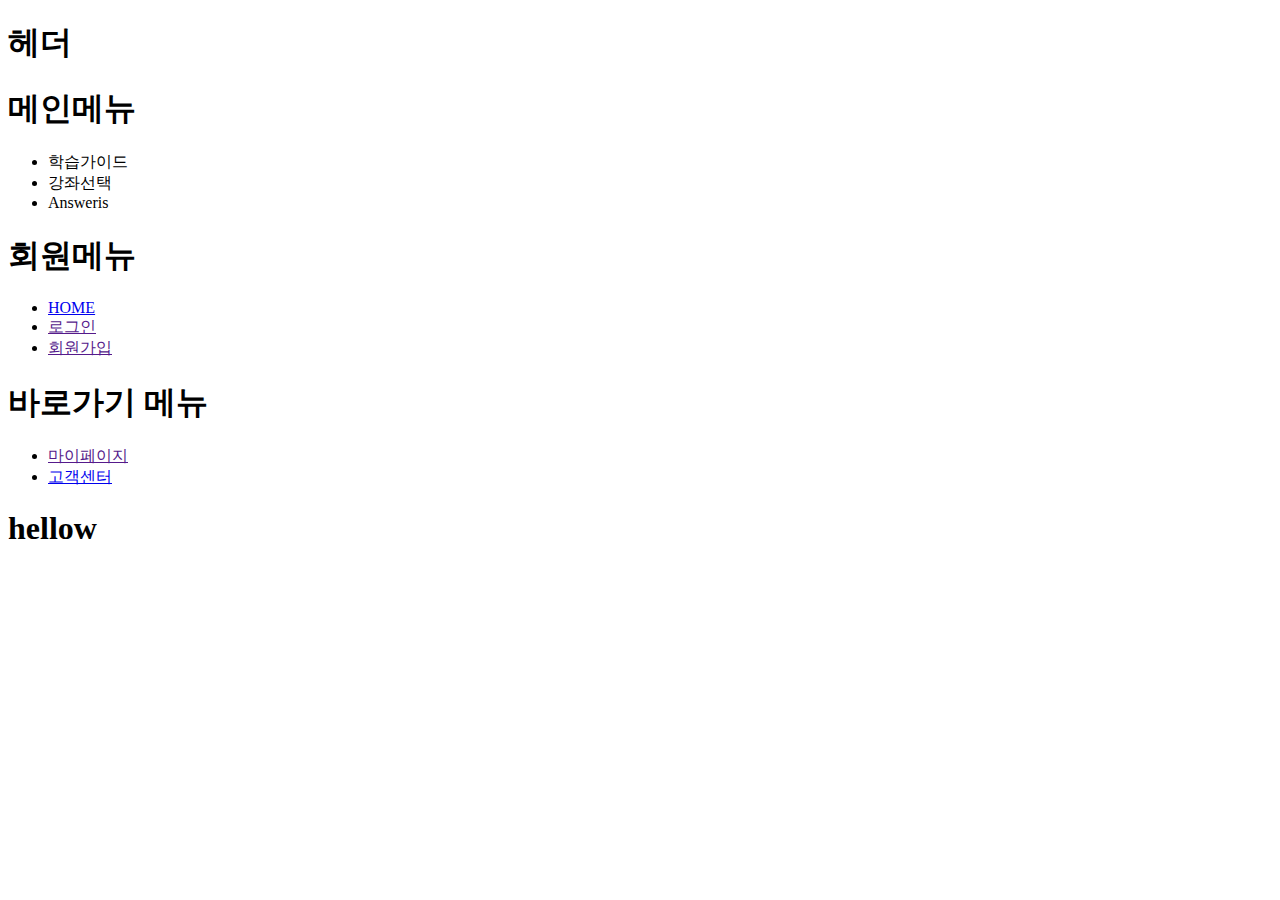
<file: WebContent/index.html>
<!DOCTYPE html>
<html lang="en">
<head>
    <meta charset="UTF-8">
    <meta name="viewport" content="width=device-width, initial-scale=1.0">
    <title>Index Page</title>
</head>
<body>
    <header id ="header">
        <h1>헤더</h1>

        <nav>
            <h1>메인메뉴</h1>
            <ul>
                <li>학습가이드</li>
                <li>강좌선택</li>
                <li>Answeris</li>
            </ul>
        </nav>

        <nav>
            <h1>회원메뉴</h1>
            <ul>
                <li><a href = "index.html">HOME</a></li>
                <li><a href = "">로그인</a></li>
                <li><a href = "">회원가입</a></li>
            </ul>
        </nav>

        <nav>
            <h1>바로가기 메뉴</h1>
            <ul>
                <li><a href = "">마이페이지</a></li>
                <li><a href = "notice/list.html">고객센터</a></li>
            </ul>
        </nav>
    </header>

    <section>
        <h1>hellow</h1>
    </section>
</body>
</html>
</file>
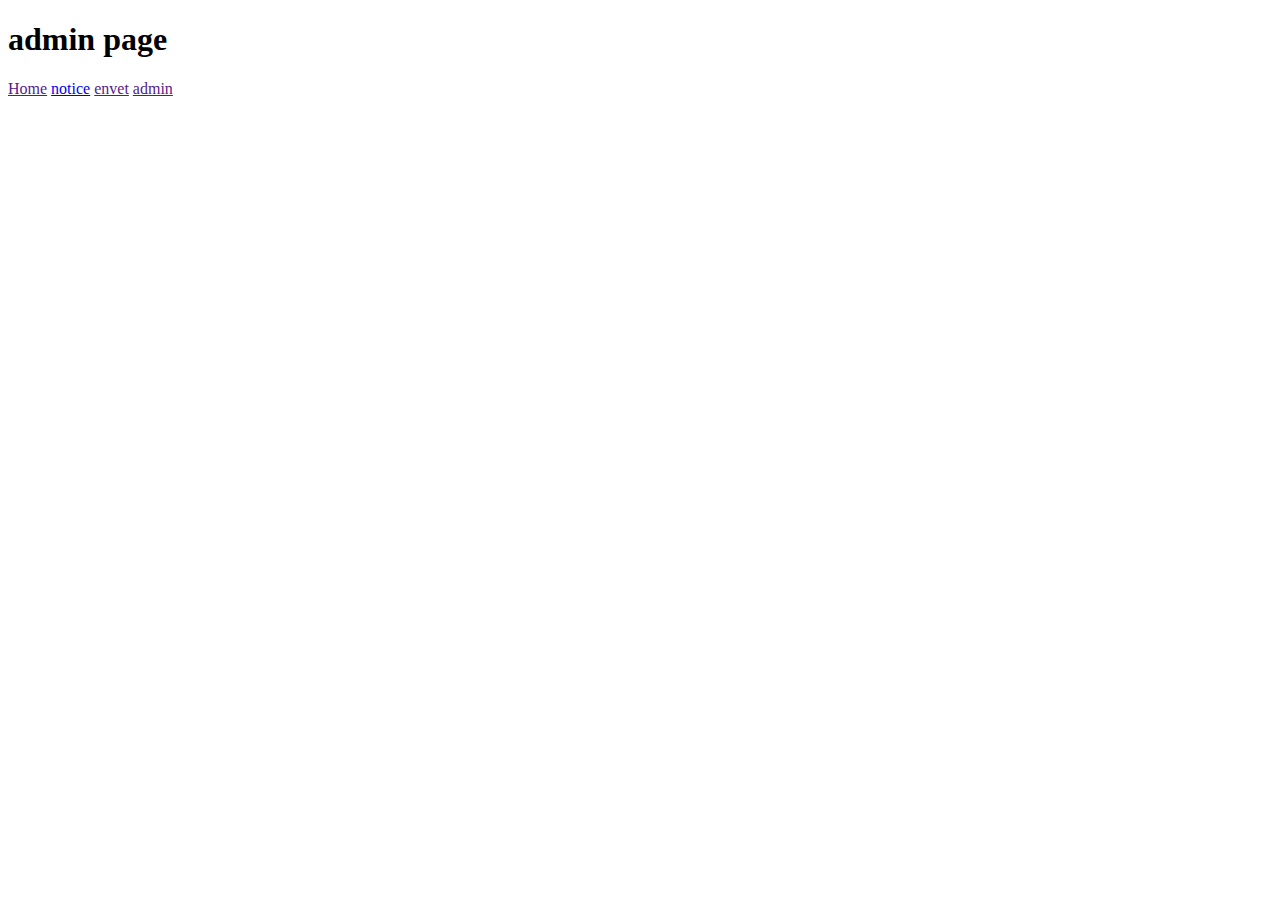
<file: WebContent/admin/index.html>
<!DOCTYPE html>
<html lang="en">
<head>
    <meta charset="UTF-8">
    <meta name="viewport" content="width=device-width, initial-scale=1.0">
    <title>Document</title>
</head>
<body>
    <h1>admin page</h1>
    <div>
        <a href ="">Home</a>
        <a href="/notice/list.html">notice</a>
        <a href="">envet</a>
        <a href="">admin</a>
    </div>
    <div>

    </div>
</body>
</html>
</file>
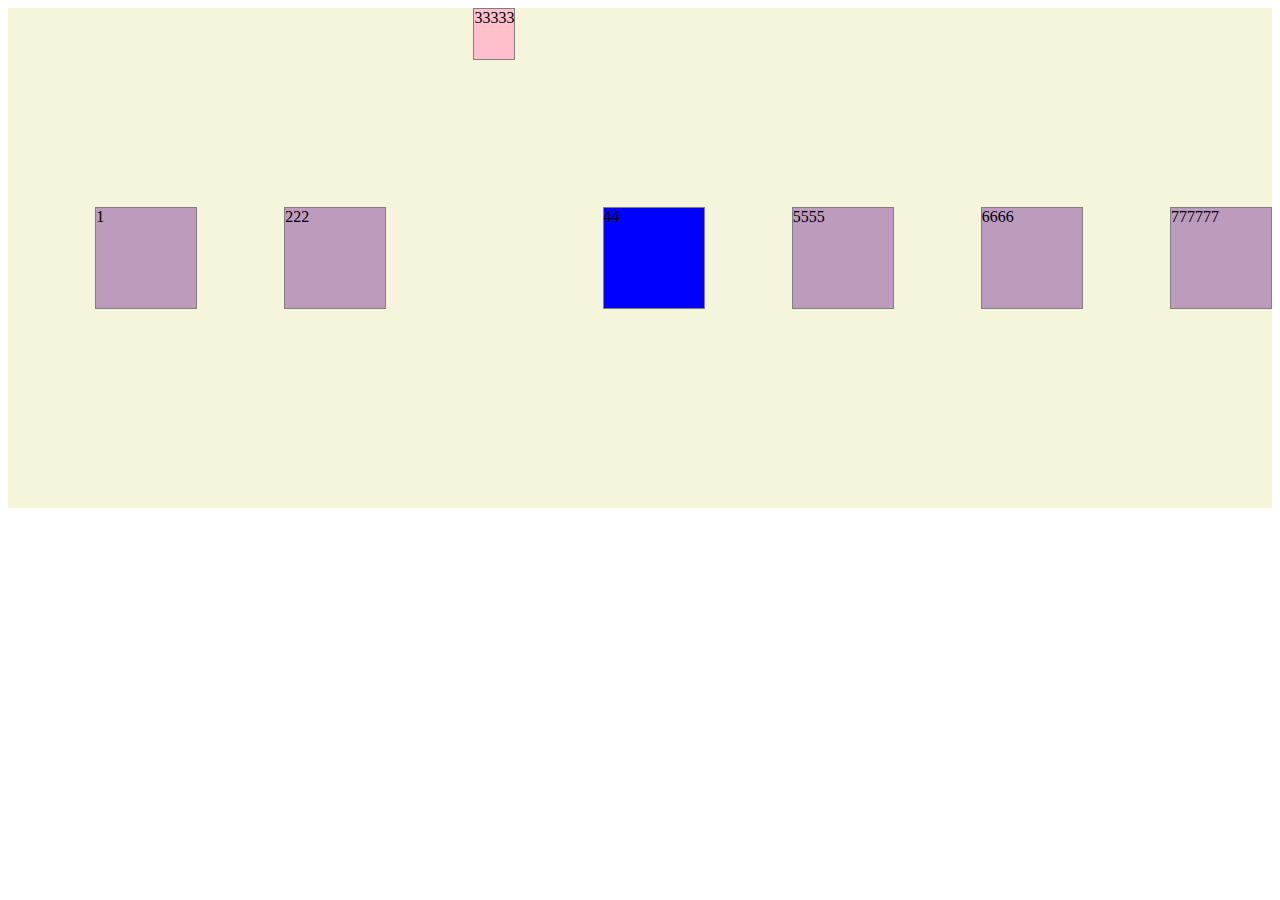
<file: WebContent/css/flex.html>
<!DOCTYPE html>
<html lang="en">
<head>
    <meta charset="UTF-8">
    <meta name="viewport" content="width=device-width, initial-scale=1.0">
    <title>Document</title>
    <link href="flex.css" type="text/css" rel="stylesheet">
</head>
<body>
    <div class="container">
        <div>1</div>
        <div>222</div>
        <div>33333</div>
        <div>44</div>
        <div>5555</div>
        <div>6666</div>
        <div>777777</div>
    </div>
</body>
</html>
</file>
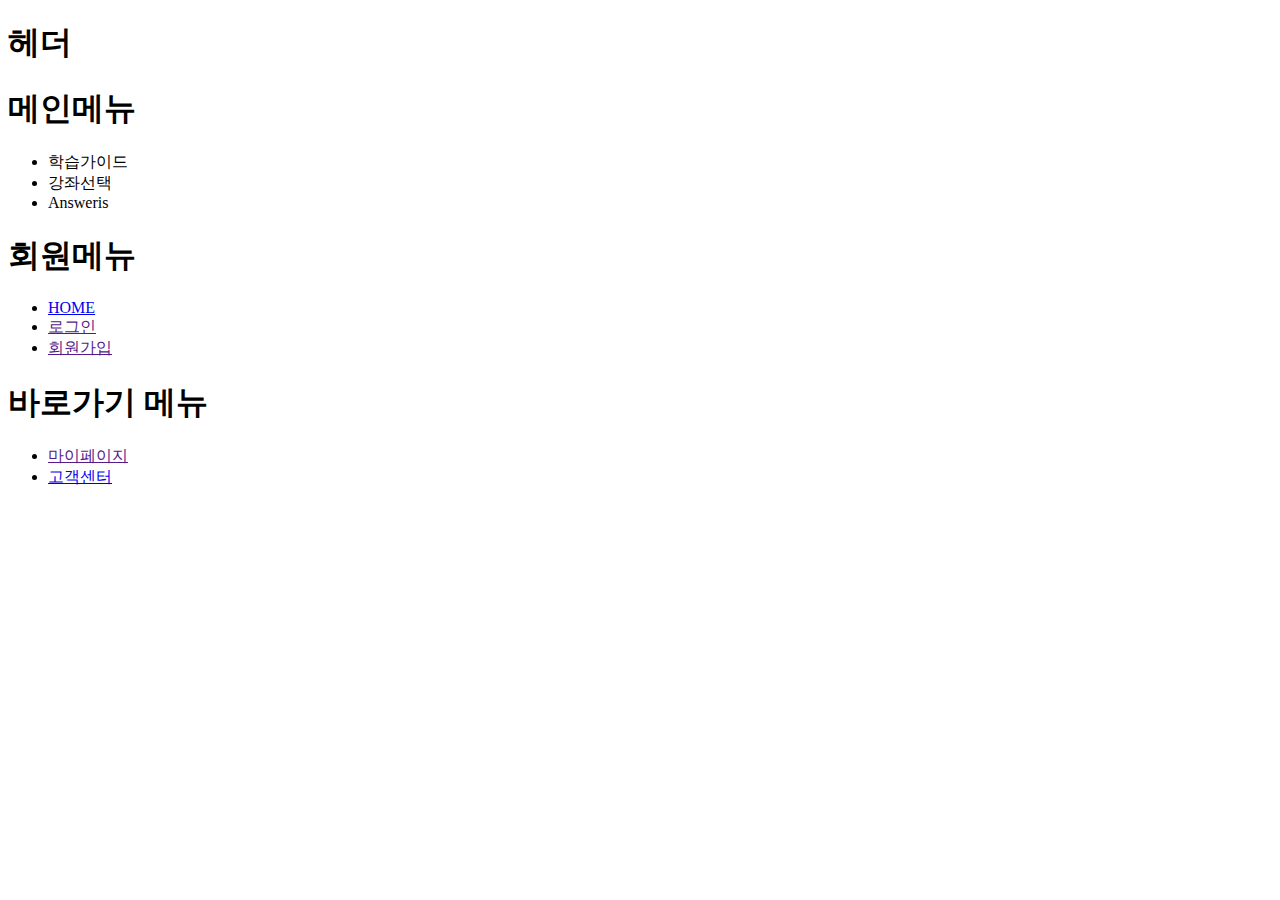
<file: WebContent/notice/detail.html>
<!DOCTYPE html>
<html lang="en">
<head>
    <meta charset="UTF-8">
    <meta name="viewport" content="width=device-width, initial-scale=1.0">
    <title>공지사항 자세한 페이지</title>
</head>
<body>
    <header id ="header">
        <h1>헤더</h1>

        <nav>
            <h1>메인메뉴</h1>
            <ul>
                <li>학습가이드</li>
                <li>강좌선택</li>
                <li>Answeris</li>
            </ul>
        </nav>

        <nav>
            <h1>회원메뉴</h1>
            <ul>
                <li><a href = "../index.html">HOME</a></li>
                <li><a href = "">로그인</a></li>
                <li><a href = "">회원가입</a></li>
            </ul>
        </nav>

        <nav>
            <h1>바로가기 메뉴</h1>
            <ul>
                <li><a href = "">마이페이지</a></li>
                <li><a href = "list.html">고객센터</a></li>
            </ul>
        </nav>
    </header>
</body>
</html>
</file>
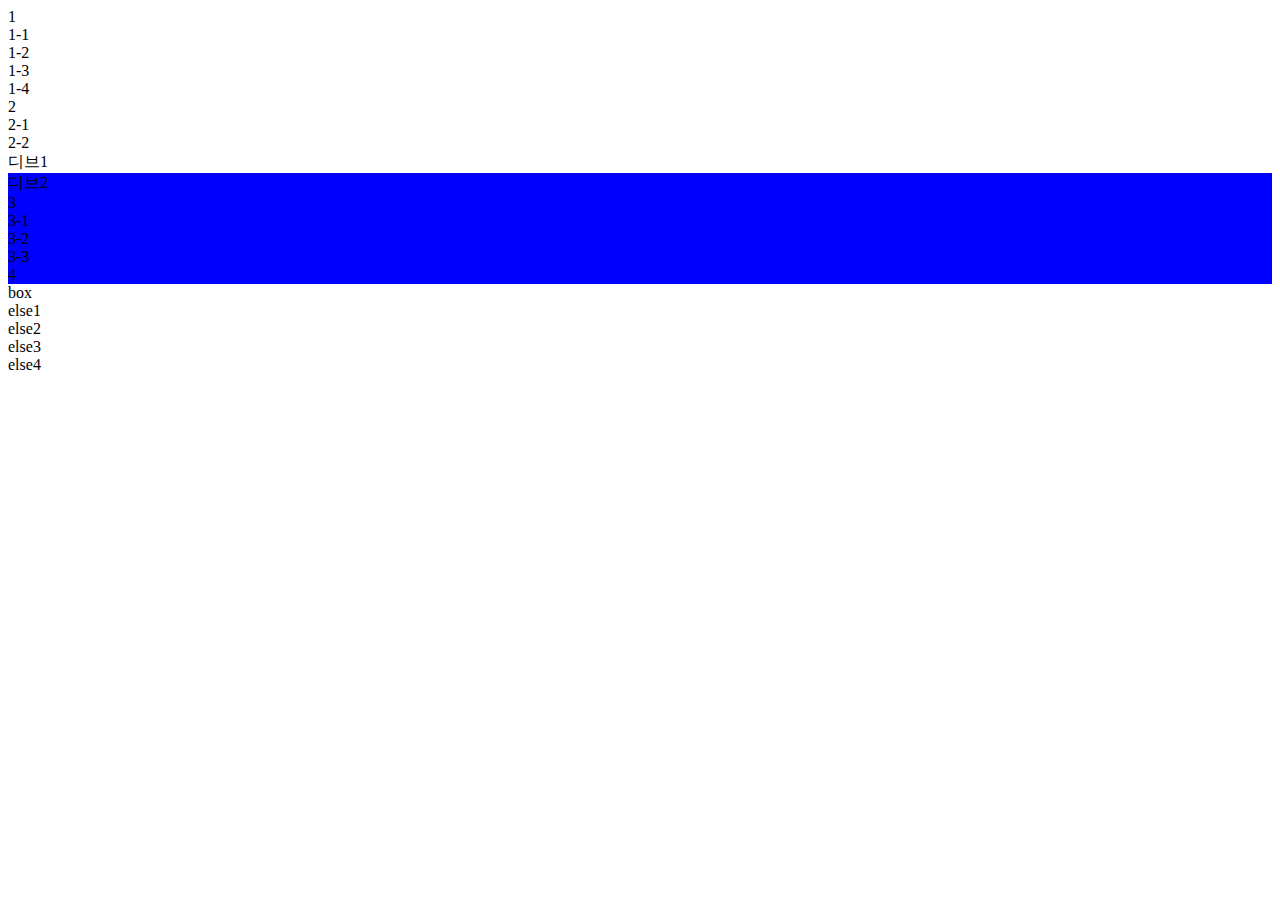
<file: WebContent/notice/selectors.html>
<!DOCTYPE html>
<html lang="en">
<head>
    <meta charset="UTF-8">
    <meta name="viewport" content="width=device-width, initial-scale=1.0">
    <title>Document</title>

    <style>
       

        .container>div+div+div~div{
            background:blue;
        }

    </style>
</head>
<body>
    
<div class="container" id="container">

    <div>1

        <div>1-1</div>
        <div>1-2</div>
        <div>1-3</div>
        <div>1-4</div>
    </div>


    <div>2

        <div>2-1</div>
        <div>2-2</div>
    </div>

    <div>
        디브1
    </div>


    <div>
        디브2
    </div>

    <section></section>
    <div>3
        <div>3-1</div>
        <div>3-2</div>
        <div>3-3</div>
    </div>
    <section></section>
    <div>4</div>
</div>

<div class = "box">
    <div>
        box
    </div>
</div>

<div>
    else1
</div>

<div>
    else2
</div>


<div>
    else3
</div>

<div>
    else4
</div>
</body>
</html>
</file>
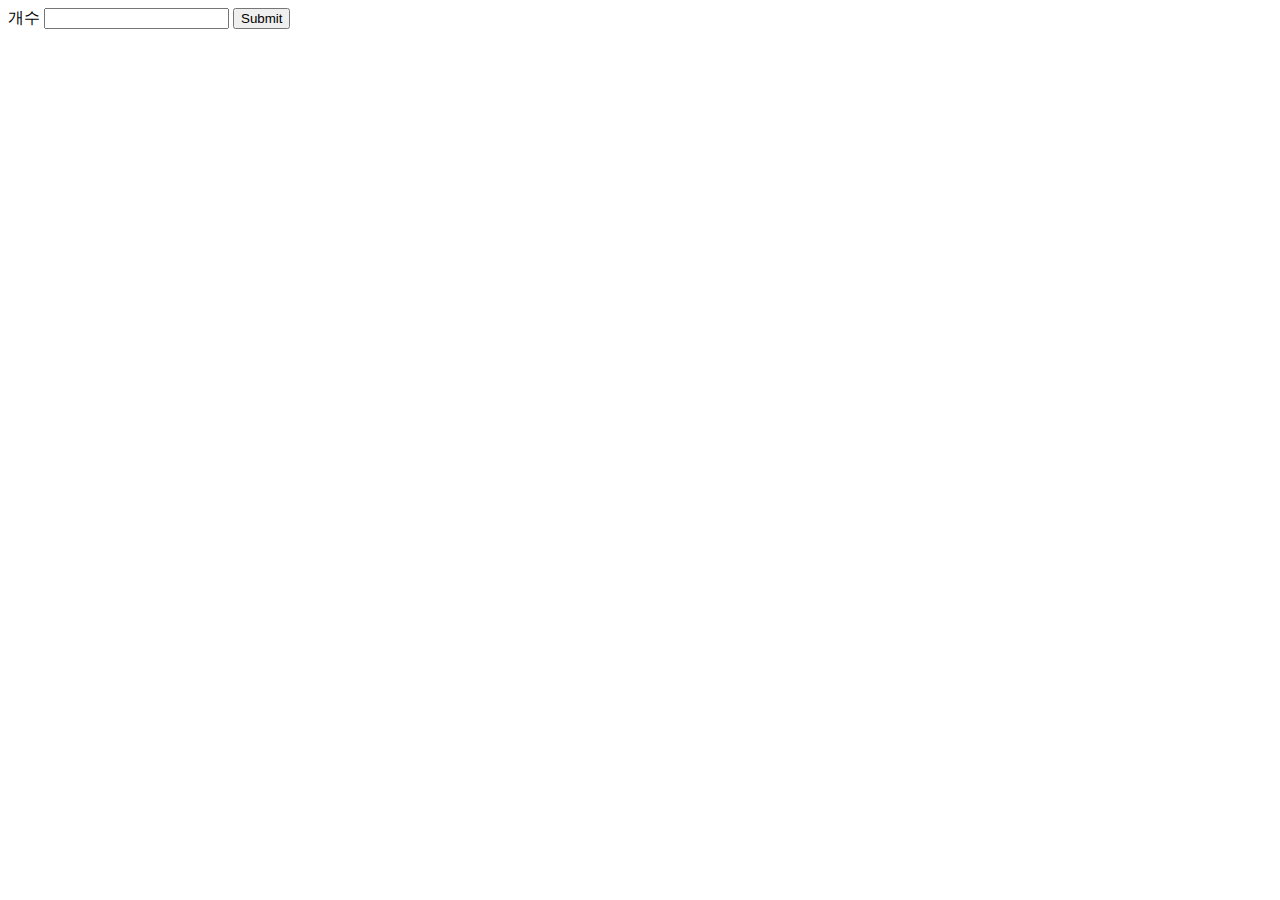
<file: WebContent/admin/member/list.html>
<!DOCTYPE html>
<html lang="en">
<head>
    <meta charset="UTF-8">
    <meta name="viewport" content="width=device-width, initial-scale=1.0">
    <title>insert title</title>
</head>
<body>
<form action = "list" method="post">
<label>개수</label>
<input type = "text"  name = "size">  
<input type ="submit">

</form>


</body>
</html>
</file>
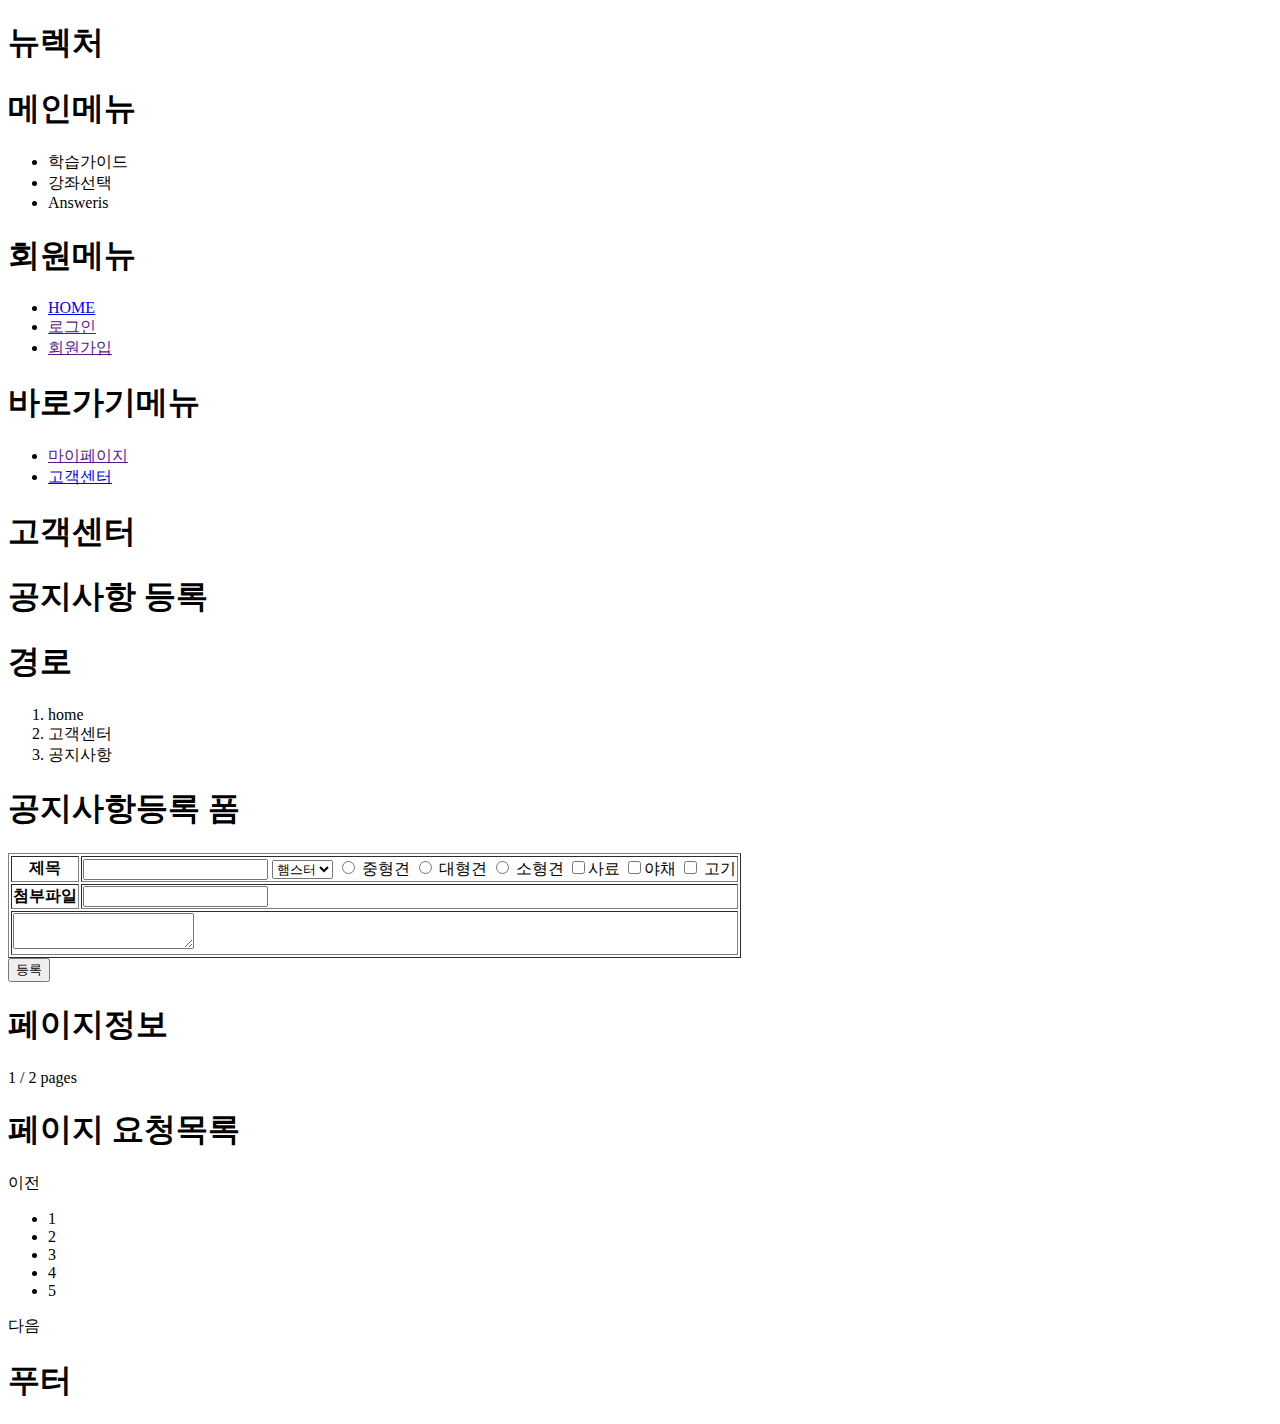
<file: WebContent/admin/notice/reg.html>
<!DOCTYPE html>
<html lang="en">
<head>
    <meta charset="UTF-8">
    <meta name="viewport" content="width=device-width, initial-scale=1.0">
    <title>Document</title>
</head>
<body>
<header id="header">
    <h1>뉴렉처</h1>

    <nav>
        <h1>메인메뉴</h1>
        <ul>
            <li>학습가이드</li>
            <li>강좌선택</li>
            <li>Answeris</li>
        </ul>
    </nav>

    <nav>
        <h1>회원메뉴</h1>
        <ul>
            <li><a href="../index.html">HOME</a></li>
            <li><a href="">로그인</a></li>
            <li><a href="">회원가입</a></li>
        </ul>
    </nav>

    <nav>
        <h1>바로가기메뉴</h1>
        <ul>
            <li><a href="">마이페이지</a></li>
            <li><a href="list.html">고객센터</a></li>
        </ul>
    </nav>
</header>
<aside id="aside">
    <h1>고객센터</h1>
</aside>
<section>
    <main id="main">
        <h1>공지사항 등록</h1>

        <section>
            <h1>경로</h1>
            <ol>
                <li>home</li>
                <li>고객센터</li>
                <li>공지사항</li>
            </ol>
        </section>
        
        <section>
            <h1>공지사항등록 폼</h1>
            <form action="reg" method="get"> 
                <table border="1">
                   <tr>
                       <th>제목</th>
                       <td>
                           <input name="title" >
                           <!-- <select name = "animal"> -->
                           <select name = "animal">
                           <option value = "1">강아지</option>
                           <option selected value = "2">햄스터</option>
                           <option value = "3">고양이</option>
                           </select>     
                           
                           <input type = "radio" name="size" value ="1"> 중형견
                           <input type = "radio" name="size" value ="2"> 대형견
                           <input type = "radio" name="size" value ="3"> 소형견
                           
                            <input type = "checkbox" name="food" value ="1">사료
                           <input type = "checkbox" name="food" value ="2">야채
                           <input type = "checkbox" name="food" value ="3"> 고기
                                                 
                        </td>
                   </tr>
                   <tr>
                       <th>첨부파일</th>
                       <td><input name="file" ></td>
                   </tr>
                   <tr>
                       <td colspan="2">
                           <textarea name="content"></textarea>
                       </td>
                   </tr>
                </table>
                <div>
                    <input type="submit" value="등록" >
                </div>
            </form>
        </section>

        <section>
            <h1>페이지정보</h1>
            <div>
                1 / 2 pages
            </div>
        </section>

        <section>
            <h1>페이지 요청목록</h1>
            <div>
            이전
            <ul>
                <li>1</li>
                <li>2</li>
                <li>3</li>
                <li>4</li>
                <li>5</li>
            </ul>
            다음
            </div>
        </section>
    </main>
</section>
<section>
    <footer>
        <h1>푸터</h1>
    </footer>
</section>
</body>
</html>
</file>
<file: WebContent/css/flex.css>
.container{
    background: beige;
    display: flex;
    --flex-direction: column;
    --flex-wrap: wrap-reverse;
    /*  flex-flow : column wrap-reverse */
    /* 
        flex-direction: row-reverse; 
                                        == > flex-flow : row-reverse nowrap;
        flex-wrap : nowrap;                 
    */
    height : 500px;

    /* 
        메인축 정렬 : justify-content
        cross축 정렬 : align-items

        space-between - > 여백을 나눠가짐(단방향)
        space-around  - > 여백을 나눠가짐(좌,우)
    */
    --justify-content: space-between;
    justify-content: center;
    align-items: center;

    /* 
        align-items - > flex 라인이 있음 - > 층이 나누어짐
        align-content  - > packing되서 라인을 무시. - > 층이 안나누어짐.
    */
    --align-content: center; 
    flex-wrap: wrap;

}

.container>div{
    --flex-grow: 1;

    /* 
        flex item에서 width를 주는건 최대값을 주는것 = max-width
        min- 을 줘야함.
        단 flex에선 의미론적으로 - > flex-basis 를 사용
    */
    --min-width : 50px;
    --max-width : 150px;
    
    --flex-basis:200px;
    --flex-shrink: 0;
    background: rgb(189, 155, 189);
    border:1px solid gray;
    /* 
         flex-grow: 1;
         flex-shrink: 1;         == > flex : 1 1 100px;  == > flex : 100px;
         flex-basis: 100px;               
    */
    height: 100px;

    /* 
        flex-basis가 width보다 우선 순위
    */
    flex: 0 0 100px; 
    width: 200px;
    margin-left : auto;
}

/* 
    슈도 클래스
    1. div : first-child - >  이용
    2. div : :nth-child(1) - > 1부터 시작

.container>div:first-child{
    background: brown;
} */


.container>div:nth-child(3){
    /* 
        flex-grow : 숫자- > 남은 여백을 숫자 배수만큼 차지하게 함. 
    */
    --flex-grow : 1; 

    --flex-shrink: 1;

    
    height : 10%;
    background: pink;

    /* 
        특정 item의 정렬을 바꾸고 싶을 때
        align-self
    */
    align-self: start;

    flex-basis: 0%;
}

.container>div:nth-child(4){
    /* 
        flex-shrink : 숫자- > 공간이 없을 때 숫자 배수만큼 줄어들게 하기.
        0이면 안줄음.
    */
    /* flex-shrink:3; */
    background: blue;
}

.container>div:nth-child(5){
    /* 끼워넣기, 0% -> 콘텐트 크기 */
    
    --flex-basis: 0%;

    /* 순서 정하기 order : -1 */
    --order:-1;
}


/* 
    축약 표현

    flex-grow : 0;
    flex-shrink : 1;         == > flex : 0 1 100px;
    flex-basis : 100px;

    축약 값
    flex : 0 0 auto             == > flex : none;
    flex : 1 1 auto             == > flex : auto;
    flex : 0 1 auto             == > flex : initial;
    flex : 1 1 ?px             == > flex : ?px;
*/
</file>
